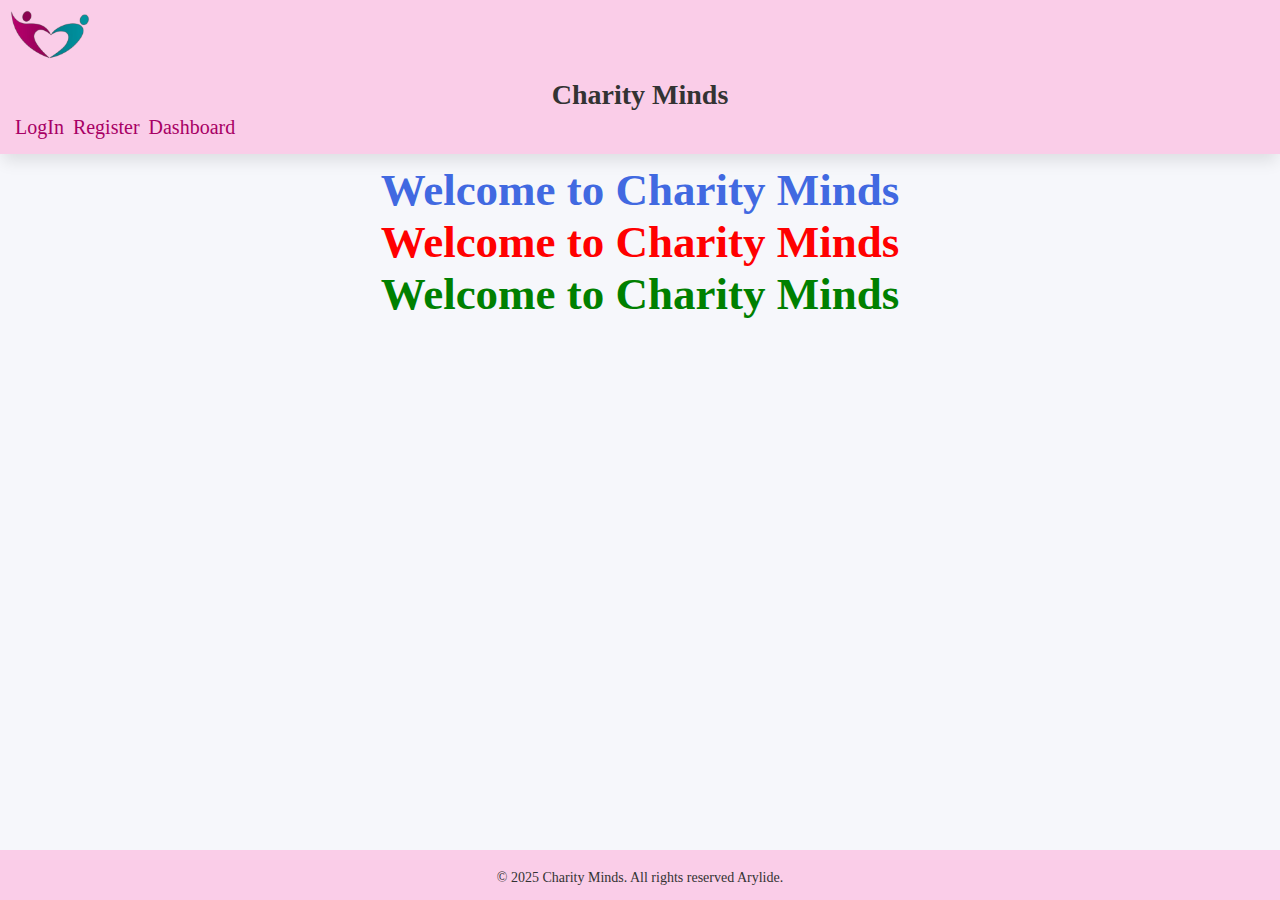
<file: index.html>
<!DOCTYPE html>
<html lang="en">
  <head>
    <meta charset="UTF-8" />
    <meta name="viewport" content="width=device-width, initial-scale=1.0" />
    <link rel="stylesheet" href="style.css" />
    <link
      href="https://fonts.googleapis.com/css?family=Roboto:400,700&display=swap"
      rel="stylesheet"
    />
    <title>Charity Minds</title>

    <style>
      #h1 {
        font-style: bold;
        font-weight: 900;
        text-align: center;
        font-size: 45px;
        color: red;
      }
    </style>
  </head>
  <body>
    <header>

     <img src="/images/logo.png" alt="Charity Minds Logo" id="logo-img" />

      <p id="logo">Charity Minds</p>
      
      <nav>
        <ul>
          <li><a href="/login.html">LogIn</a></li>
          <li><a href="/register.html">Register</a></li>
          <li><a href="/dashboard.html">Dashboard</a></li>
        </ul>
      </nav>
    </header>

    <h1
      style="
        text-align: center;
        font-weight: 900;
        color: royalblue;
        font-size: 45px;
        font-style: bold;
      "
    >
      Welcome to Charity Minds
    </h1>

    <h1 id="h1">Welcome to Charity Minds</h1>

    <h1 id="h2">Welcome to Charity Minds</h1>

    <footer>
      <p>&copy; 2025 Charity Minds. All rights reserved Arylide.</p>
    </footer>
  </body>
</html>
</file>
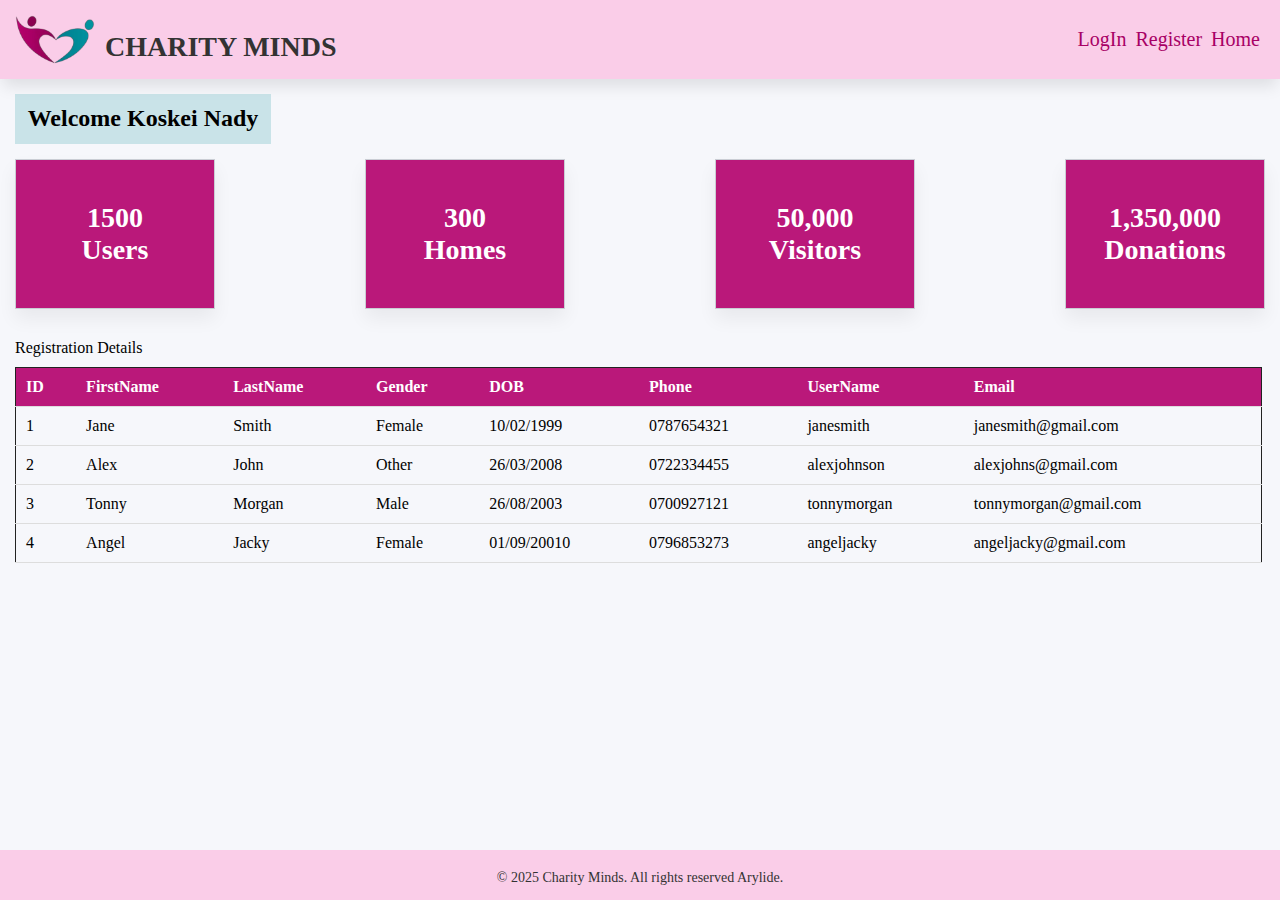
<file: dashboard.html>
<!DOCTYPE html>
<html lang="en">
  <head>
    <meta charset="UTF-8" />
    <meta name="viewport" content="width=device-width, initial-scale=1.0" />
    <link rel="stylesheet" href="style.css" />
    <link
      href="https://fonts.googleapis.com/css?family=Roboto:400,700&display=swap"
      rel="stylesheet"
    />
    <title>Dashboard - Charity Minds</title>
  </head>
  <body>
    <main>
      <!--header-->
      <header>
        <nav>
          <div class="logo-div">
            <img
              src="/images/logo.png"
              alt="Charity Minds Logo"
              id="logo-img"
            />

            <p id="logo">CHARITY MINDS</p>
          </div>

          <div class="link-div">
            <ul>
              <li><a href="/login.html">LogIn</a></li>
              <li><a href="/register.html">Register</a></li>
              <li><a href="/index.html">Home</a></li>
            </ul>
          </div>
        </nav>
      </header>
    </div>

    <div class="admin">
      <h1>Welcome Koskei Nady</h1>
    </div>

    <div class="data-div">
      <div class="users">
        <h1>1500</h1>
        <h2>Users</h2>
      </div>

      <div class="homes">
        <h1>300</h1>
        <h2>Homes</h2>
      </div>

      <div class="visitors">
        <h1>50,000</h1>
        <h2>Visitors</h2>
      </div>

      <div class="amount">
        <h1>1,350,000</h1>
        <h2>Donations</h2>
      </div>

      </div>
    </div>

    <div class="table-div">
      <table  >
        <thead id="tbl-head">
          Registration Details
        </thead>

        <div class="tbldata-div">
        <tr>
          <th>ID</th>
          <th>FirstName</th>
          <th>LastName</th>
          <th>Gender</th>
          <th>DOB</th>
          <th>Phone</th>
          <th>UserName</th>
          <th>Email</th>
        </tr>
        <tbody>
          <tr>
            <td>1</td>
            <td>Jane</td>
            <td>Smith</td>
            <td>Female</td>
            <td>10/02/1999</td>
            <td>0787654321</td>
            <td>janesmith</td>
            <td>janesmith@gmail.com</td>
          </tr>
          <tr>
            <td>2</td>
            <td>Alex</td>
            <td>John</td>
            <td>Other</td>
            <td>26/03/2008</td>
            <td>0722334455</td>
            <td>alexjohnson</td>
            <td>alexjohns@gmail.com</td>
          </tr>
          <tr>
            <td>3</td>
            <td>Tonny</td>
            <td>Morgan</td>
            <td>Male</td>
            <td>26/08/2003</td>
            <td>0700927121</td>
            <td>tonnymorgan</td>
            <td>tonnymorgan@gmail.com</td>
          </tr>
          <tr>
            <td>4</td>
            <td>Angel</td>
            <td>Jacky</td>
            <td>Female</td>
            <td>01/09/20010</td>
            <td>0796853273</td>
            <td>angeljacky</td>
            <td>angeljacky@gmail.com</td>
          </tr>
          </div>
        </tbody>
      </table>
    </div>


    <footer>
      <p>&copy; 2025 Charity Minds. All rights reserved Arylide.</p>
    </footer>

   </main>
  </body>
</html>
</file>
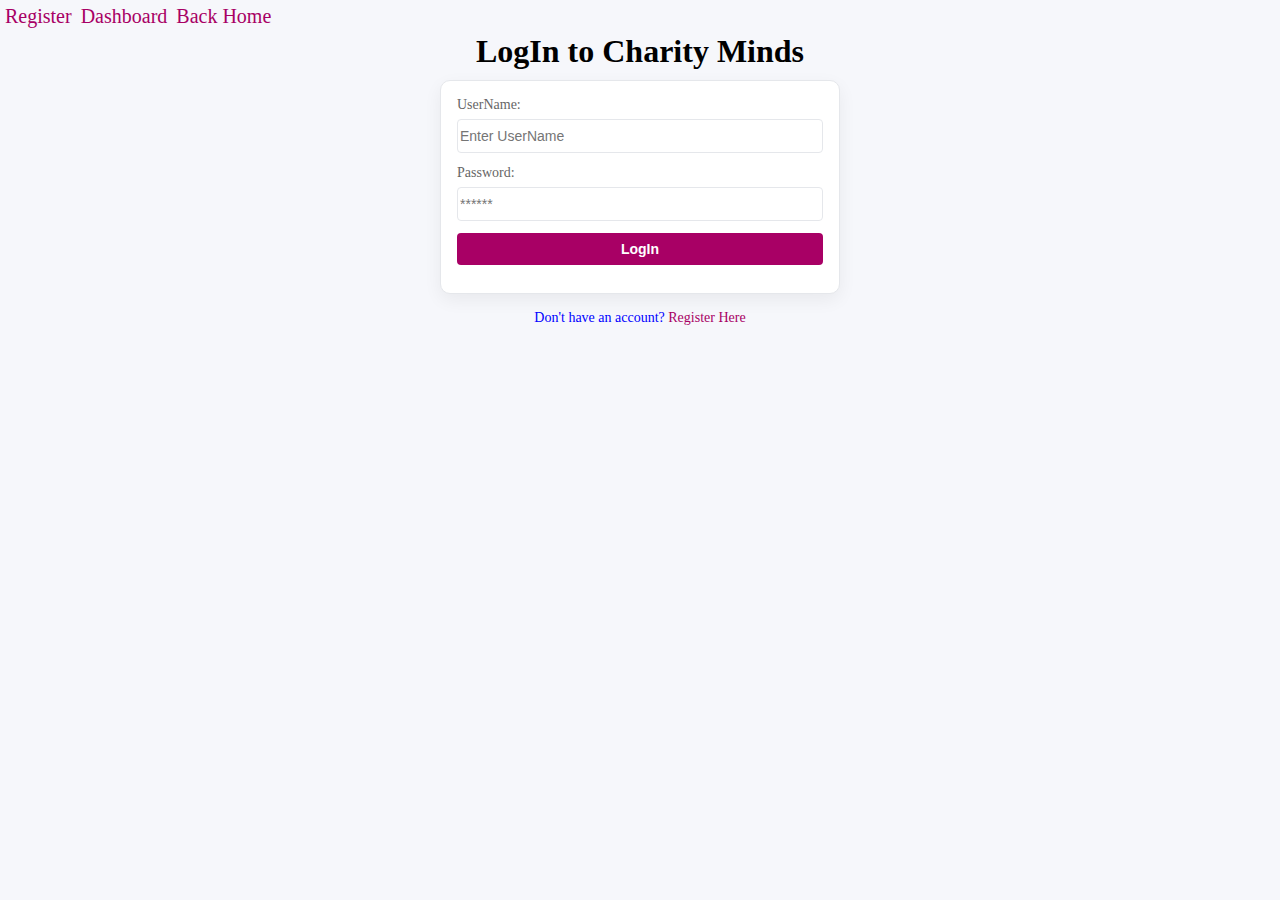
<file: login.html>
<!DOCTYPE html>
<html lang="en">
  <head>
    <meta charset="UTF-8" />
    <meta name="viewport" content="width=device-width, initial-scale=1.0" />
    <link rel="stylesheet" href="style.css">
    <link href="https://fonts.googleapis.com/css?family=Roboto:400,700&display=swap" rel="stylesheet">
    <title>LogIn - Charity Minds</title>
  </head>
  <body>

    <nav>
      <ul>
        <li><a href="/register.html">Register</a></li>
        <li><a href="/dashboard.html">Dashboard</a></li>
        <li><a href="/index.html">Back Home</a></li>
      </ul>
    </nav>

    <h1>LogIn to Charity Minds</h1>

    <form action="" method="post">
      <div>
        <label for="username">UserName:</label>
        <input
          type="text"
          id="username"
          placeholder="Enter UserName"
          name="username"
        />
      </div>

      <div>
        <label for="password">Password:</label>
        <input
          type="password"
          id="password"
          placeholder="******"
          name="password"
        />
      </div>

      <div>
        <input type="submit" value="LogIn" />
      </div>
      
    </form>

<p>Don't have an account? <a href="/register.html">Register Here</a></p>

  </body>
</html>
</file>
<file: style.css>
/* Reset default spacing */
* {
  margin: 0;
  padding: 0;
  box-sizing: border-box;
}

:root {
  --primary-color: #a80065;
  --secondary-color: #facde8;
  --background-color: #f6f7fb;
  --text-color: #333;
  --header-height: 80px;
}

html,
body {
  height: 100%; /* used to ensure that the body stretches to fill the entire height of the browser window */
  background: #f6f7fb;
}

main {
  padding-bottom: 70px; /* to prevent footer overlapping content */
}

/*PADDING clears area around the content, is inside the element 
MARGIN clears area around the border, is outside the element */

/* HEADER styles */
header {
  background-color: #facde8;
  height: auto;
  padding: 10px;
  margin-bottom: 10px;
  box-shadow: 0px 10px 15px -3px rgba(0, 0, 0, 0.1);
}

nav ul li {
  display: inline; /* makes the list items display in a horizontal line instead of vertically */
  margin-right: 5px;
  font-size: 20px;
}

a {
  text-decoration: none; /* Removes default underline from links */
  color: #a80065; /* Sets custom color for all links */
}

#logo-img {
  width: 80px;
  margin-right: 10px; /* to create some space between the logo and the text */
  transform: scaleX(-1); /* Flips the image horizontally */
}

#logo {
  font-size: 28px;
  font-weight: bold;
  color: #333;
}

.logo-div {
  display: flex;
  flex-direction: row;
}

.link-div {
  display: flex;
  flex-direction: row;
  align-items: center;
  gap: 15px; /* adds space between the links */
}

nav {
  padding: 5px;
  display: flex;
  flex-direction: row;
  justify-content: space-between;
  justify-items: center;
}
/* end of HEADER styles */

h1 {
  text-align: center;
}

form {
  background: #ffffff;
  margin: auto; /*way to center an element horizontally within its container—but only if the element has a defined width.It tells the browser to automatically calculate the left and right margins.*/
  padding: 16px;
  border: 1px solid #e5e7eb;
  border-radius: 10px;
  box-shadow: 0 6px 18px rgba(0, 0, 0, 0.06);
  width: 400px;
  margin-top: 10px;
  margin-bottom: 10px;
}

label {
  display: block;
  margin-bottom: 6px;
  font-size: 14px;
  color: #666;
}

#terms-div > label,
#policy-div > label {
  display: inline; /* makes the label appear next to the checkbox instead of on a new line */
  margin-right: 10px; /* adds some space between the checkbox and the label */
}

form > div {
  margin-bottom: 12px;
}

input {
  width: 100%;
  border: 1px solid #e5e7eb;
  border-radius: 4px;
  padding: 8px 2px;
  font-size: 14px;
  background: #fff;
  color: #222;
}

input[type="checkbox"] {
  width: auto; /* makes the checkbox smaller and more appropriate for its purpose */
  margin-right: 8px; /* adds some space between the checkbox and the label */
}

input[type="submit"] {
  background: #a80065;
  color: #fff;
  border: none;
  font-weight: bold;
}

p {
  margin-top: 16px;
  font-size: 14px;
  text-align: center;
}

#h2 {
  color: green;
  font-size: 45px;
  text-align: center;
  font-weight: 900;
  font-style: bold;
}

table {
  width: 99%;
  margin-top: 10px;
  border: #222 solid 1px;

  border-collapse: collapse;
}

.table-div {
  margin-left: 15px;
  margin-right: 5px;
  max-width: 100%; /* Ensures the table container doesn't exceed the width of its parent */
  overflow-x: auto;
}

th,
td {
  padding: 10px;

  text-align: left;
  border-bottom: 1px solid #ddd;
}

th {
  color: #fff;
  background-color: #ba187a; /* Light gray background for headers */
  font-weight: bold; /* Make header text bold */
}

/* DASHBOARD STYLES */

.data-div {
  margin: 15px;
  display: flex;
  justify-content: space-between;

  flex-wrap: wrap;
}

.data-div > div {
  width: 200px;
  height: 150px;
  display: flex;
  box-shadow: 0 10px 18px rgba(0, 0, 0, 0.06);
  background: #ba187a;
  border: #cacdd4 solid 1px;
  align-items: center;
  justify-content: center;
  flex-direction: column;

  margin-bottom: 15px;
}

.data-div h1,
h2 {
  font-size: 28px;
  color: #fff;
}

.admin h1 {
  font-size: 24px;
}

.admin {
  margin: 15px;
  background-color: #008a972e;
  width: 20%;
  height: 50px;
  display: flex;
  justify-content: space-evenly;
  flex-direction: row;
  align-items: center;
}

footer {
  background-color: #facde8;
  padding-bottom: 10px;
  position: fixed;
  bottom: 0;
  left: 0;
  width: 100%;

  display: flex;
  justify-content: center;
  align-items: center;
  margin-top: 10px;
}

footer p {
  font-size: 14px;
  color: #333;
  padding: 4px;
}

@media (max-width: 768px) {
}

@media (max-width: 480px) {
  #logo {
    font-size: 22px;
  }

  nav {
    flex-direction: column;
    justify-content: center;
    align-items: center;
  }

  header {
    height: auto;
    padding: 10px 5px;
  }

  .admin {
    width: 92%;
    height: auto;
  }

  .admin h1 {
    font-size: 20px;
  }

  .data-div {
    flex-wrap: wrap;
  }

  .data-div > div {
    width: 160px;
  }

  .data-div h1 {
    font-size: 24px;
  }

  .data-div h2 {
    font-size: 14px;
  }

  th,
  td {
    padding: 6px 4px;
    font-size: 12px;
  }

  footer {
    font-size: 12px;
    padding: 10px 5px;
  }
}

/* Low specificity: element selector */
p {
  color: blue;
}

/* Medium specificity: class selector */
.note {
  color: orange;
}

.noted {
  color: yellow;
}

/* Higher specificity: ID selector */
#serious {
  color: red;
}

/* Even higher specificity: multiple classes */
.note.noted {
  color: purple;
}

/* Highest importance: !important overrides all */
.note.noted {
  color: black !important;
}
</file>
